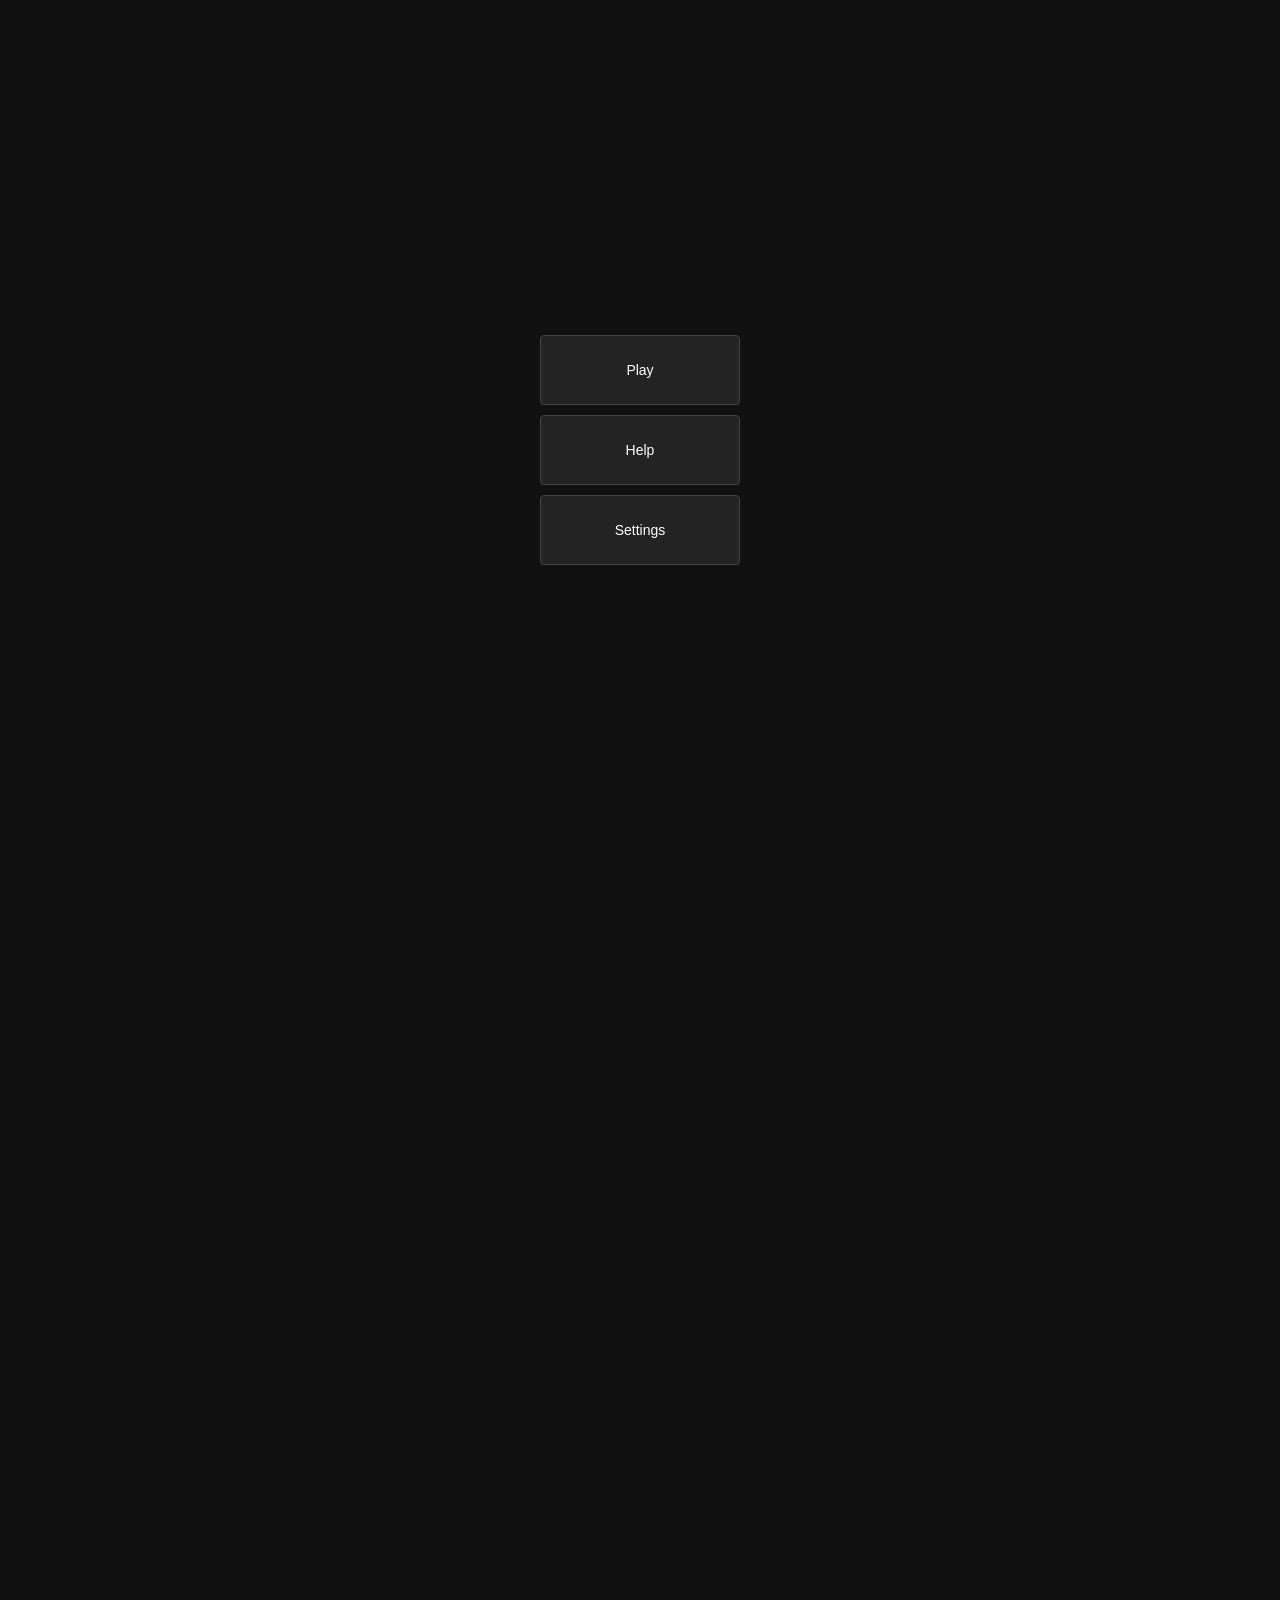
<file: index.html>
<!DOCTYPE html>
<html lang="en">
<head>
<meta charset="UTF-8">
<meta name="viewport" content="width=device-width,initial-scale=1.0,user-scalable=no">
<title>RBP Platformer</title>

<link rel="stylesheet" href="./style.css">
</head>
<body>
<div id="main" class="menu">
	<button onclick="scanLevels()">Play</button>
	<button onclick="helpMenu()">Help</button>
	<button onclick="openSettings()">Settings</button>
</div>
<div id="settingsmenu" class="menu"></div>
<div id="helpModal"></div>
<div id="levels"></div>

<div id="game">
    <canvas id="canvas"></canvas>
    <div id="zInfo">Z: 0</div>
    <button id="back">Levels</button>
</div>

<div id="loading">Loading...</div>

<script src="./js/core.js"></script>
<script src="./js/rbp.js"></script>
<script src="./js/geometry.js"></script>
<script src="./js/physics.js"></script>
<script src="./js/render.js"></script>
<script src="./js/main.js"></script>
<script src="./js/levels.js"></script>
<script src="./js/help.js"></script>
</body>
</html>
</file>
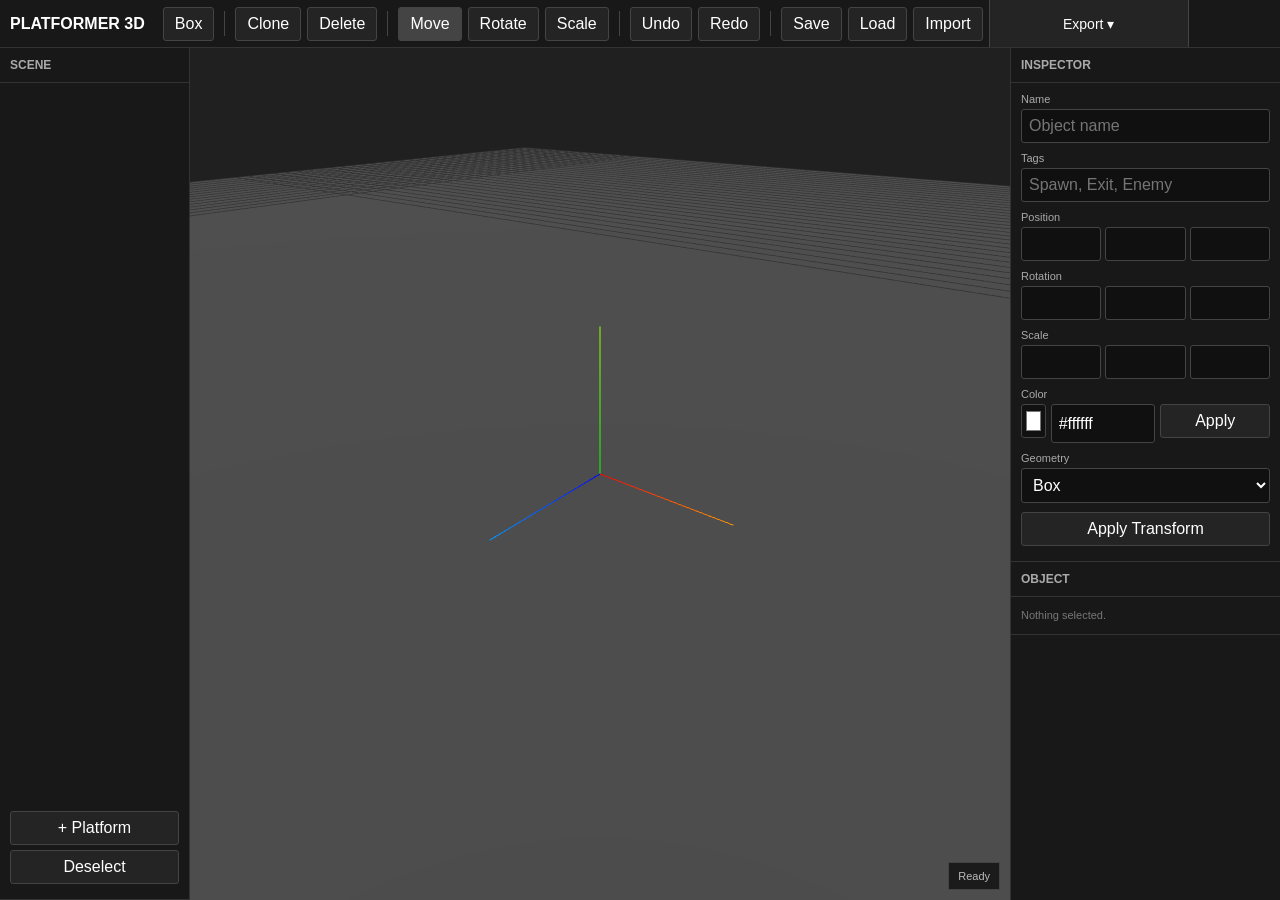
<file: editor/index.html>
<!DOCTYPE html>
<html lang="en">
<head>
<meta charset="UTF-8">
<meta name="viewport" content="width=device-width,initial-scale=1.0,user-scalable=no">
<title>Platformer 3D Editor</title>
<script src="./js/three.js"></script>
<script src="./js/EditorControls.js"></script>
<script src="./js/TransformControls.js"></script>

<link rel="stylesheet" href="../style.css">
</head>
<body>
<div id="app">
    <div id="topbar">
        <div id="title">PLATFORMER 3D</div>

        <button onclick="addBox()">Box</button>

        <div class="separator"></div>

        <button onclick="duplicateSelected()">Clone</button>
        <button onclick="deleteSelected()">Delete</button>

        <div class="separator"></div>

        <button id="translateButton" class="active" onclick="setMode('translate')">Move</button>
        <button id="rotateButton" onclick="setMode('rotate')">Rotate</button>
        <button id="scaleButton" onclick="setMode('scale')">Scale</button>

        <div class="separator"></div>

        <button onclick="undo()">Undo</button>
        <button onclick="redo()">Redo</button>

        <div class="separator"></div>

        <button onclick="saveScene()">Save</button>
        <button onclick="loadScene()">Load</button>
        <button onclick="importScene()">Import</button>

        <div class="menu" id="exportMenu">
            <button class="menu-title" id="exportButton" type="button">Export ▾</button>

            <div class="menu-options" id="exportOptions">
                <button class="menu-option" onclick="exportGeometry()">Export Geometry</button>
                <button class="menu-option" onclick="exportObject()">Export Object</button>
                <button class="menu-option" onclick="exportSceneJSON()">Export Scene</button>
                <button class="menu-option" onclick="exportHRMP()">Export HRMP</button>
                <button class="menu-option" onclick="exportRBP()">Export RBP</button>

                <div class="menu-rule"></div>
                <button class="menu-option" onclick="exportOBJ()">Export OBJ</button>
                <button class="menu-option" onclick="exportSTL()">Export STL</button>
            </div>
        </div>
    </div>

    <div id="workspace">
        <div id="left">
            <div class="panel-title">Scene</div>
            <div id="objects"></div>
            <div class="tool-section">
                <button onclick="addBox()">+ Platform</button>
                <button onclick="clearSelection()">Deselect</button>
            </div>
        </div>

        <div id="center">
            <div id="viewport"></div>

            

            <div id="status">Ready</div>

            <div id="mobileControls">
                <button class="mobile-button" id="camUp">▲</button>
                <button class="mobile-button" id="camLeft">◀</button>
                <button class="mobile-button" id="camForward">●</button>
                <button class="mobile-button" id="camRight">▶</button>
                <button class="mobile-button" id="camDown">▼</button>
            </div>

            <div id="mobileMode">
                <button onclick="setMode('translate')">Move</button>
                <button onclick="setMode('rotate')">Rotate</button>
                <button onclick="setMode('scale')">Scale</button>
            </div>
        </div>

        <div id="right">
            <div class="panel-title">Inspector</div>

            <div class="tool-section">
                <div class="field">
                    <label>Name</label>
                    <input id="nameInput" type="text" placeholder="Object name">
                </div>

                <div class="field">
                    <label>Tags</label>
                    <input id="tagsInput" type="text" placeholder="Spawn, Exit, Enemy">
                </div>

                <div class="field">
                    <label>Position</label>
                    <div class="xyz">
                        <input id="px" type="number" step="0.1">
                        <input id="py" type="number" step="0.1">
                        <input id="pz" type="number" step="0.1">
                    </div>
                </div>

                <div class="field">
                    <label>Rotation</label>
                    <div class="xyz">
                        <input id="rx" type="number" step="1">
                        <input id="ry" type="number" step="1">
                        <input id="rz" type="number" step="1">
                    </div>
                </div>

                <div class="field">
                    <label>Scale</label>
                    <div class="xyz">
                        <input id="sx" type="number" step="0.1">
                        <input id="sy" type="number" step="0.1">
                        <input id="sz" type="number" step="0.1">
                    </div>
                </div>

                <div class="field">
                    <label>Color</label>
                    <div class="color-row">
                        <input id="colorInput" type="color" value="#ffffff">
                        <input id="colorText" type="text" pattern="^#[0-9A-Fa-f]{3}([0-9A-Fa-f]{3})?$" value="#ffffff">
                        <button onclick="applyColor()">Apply</button>
                    </div>
                </div>

                <div class="field">
                    <label>Geometry</label>
                    <select id="geometrySelect" onchange="changeGeometry()">
                        <option value="box">Box</option>
                        <option value="sphere">Sphere</option>
                        <option value="cylinder">Cylinder</option>
                        <option value="plane">Plane</option>
                        <option value="cone">Cone</option>
                        <option value="torus">Torus</option>
                    </select>
                </div>

                <button onclick="applyInspector()">Apply Transform</button>
            </div>

            <div class="panel-title">Object</div>

            <div class="tool-section">
                <div id="objectInfo">Nothing selected.</div>
            </div>
        </div>
    </div>
</div>

<input
    id="fileInput"
    type="file"
    accept=".json,.hrmp.json,.rbp,application/octet-stream,.obj,.stl"
    style="display:none"
>


<script src="./js/editor-core.js"></script>
<script src="./js/editor-scene.js"></script>
<script src="./js/editor-selection.js"></script>
<script src="./js/editor-input.js"></script>
<script src="./js/editor-io.js"></script>
<script src="./js/editor-import.js"></script>
<script src="./js/editor-export.js"></script>
<script src="./js/editor-main.js"></script>
<script src="./js/editor-copypaste.js"></script>
</body>
</html>
</file>
<file: style.css>
* {
    box-sizing: border-box;
}

html,
body {
    margin: 0;
    width: 100%;
    height: 100%;
    overflow: hidden;
    background: #111;
    color: #fff;
    font-family: Arial, Helvetica, sans-serif;
    -webkit-user-select: none;
    user-select: none;
}
.menu {
    display: flex;
    flex-direction: column;
    justify-content: center;
    align-items: center;
    height: 100%;
    gap: 10px;
}

.menu button {
    width: 200px;
    min-height: 70px;
    border: 1px solid #444;
    background: #242424;
    color: #fff;
    border-radius: 4px;
    cursor: pointer;
    font-size: 14px;
}

#levels {
    width: 100%;
    height: 100%;
    display: none;
    grid-template-columns: repeat(auto-fill,minmax(110px,1fr));
    align-content: start;
    gap: 8px;
    padding: 10px;
    overflow-y: auto;
    background: #181818;
}

.level {
    min-height: 70px;
    border: 1px solid #444;
    background: #242424;
    color: #fff;
    border-radius: 4px;
    cursor: pointer;
    font-size: 14px;
}

.level:hover {
    background: #303030;
}

#game {
    display: none;
    width: 100%;
    height: 100%;
    position: relative;
    background: #202020;
}

#canvas {
    display: block;
    width: 100%;
    height: 100%;
    background: #202020;
    touch-action: none;
}

#zInfo {
    position: absolute;
    left: 8px;
    top: 8px;
    padding: 6px 8px;
    background: rgba(0,0,0,.65);
    border: 1px solid #444;
    color: #bbb;
    font-size: 11px;
    pointer-events: none;
}

#back {
    position: absolute;
    right: 8px;
    top: 8px;
    padding: 7px 10px;
    background: #242424;
    color: #fff;
    border: 1px solid #444;
    border-radius: 3px;
    cursor: pointer;
    z-index: 5;
}

#loading {
    position: fixed;
    left: 50%;
    top: 50%;
    transform: translate(-50%,-50%);
    padding: 10px 14px;
    background: rgba(0,0,0,.8);
    border: 1px solid #444;
    color: #bbb;
    font-size: 12px;
    display: none;
    z-index: 20;
}

* {
    box-sizing: border-box;
}

html,
body {
    margin: 0;
    width: 100%;
    height: 100%;
    overflow: hidden;
    font-family: Arial, Helvetica, sans-serif;
    background: #111;
    color: #fff;
    -webkit-user-select: none;
    user-select: none;
    touch-action: none;
}

input,
select {
    -webkit-user-select: text;
    user-select: text;
}

button,
input,
select {
    font: inherit;
}

button {
    background: #242424;
    border: 1px solid #444;
    color: #fff;
    padding: 7px 11px;
    border-radius: 3px;
    cursor: pointer;
    touch-action: manipulation;
}

button:hover {
    background: #303030;
}

button.active {
    background: #444;
}

#app {
    width: 100%;
    height: 100%;
    display: flex;
    flex-direction: column;
}

#topbar {
    height: 48px;
    min-height: 48px;
    background: #181818;
    border-bottom: 1px solid #333;
    display: flex;
    align-items: center;
    padding: 0 10px;
    gap: 6px;
    z-index: 20;
    overflow-x: auto;
    overflow-y: hidden;
    white-space: nowrap;
}

#title {
    font-weight: bold;
    margin-right: 12px;
    white-space: nowrap;
}

.separator {
    width: 1px;
    min-width: 1px;
    height: 25px;
    background: #444;
    margin: 0 4px;
}

.menu {
    position: static;
}

.menu-title {
    display: block;
}

.menu-options {
    display: none;
    position: fixed;
    min-width: 190px;
    background: #202020;
    border: 1px solid #444;
    box-shadow: 0 6px 18px rgba(0,0,0,.45);
    z-index: 99999;
    padding: 4px 0;
}

.menu.open .menu-options {
    display: block;
}

.menu-option {
    display: block;
    width: 100%;
    padding: 9px 13px;
    border: 0;
    border-radius: 0;
    background: transparent;
    text-align: left;
    color: #fff;
}

.menu-option:hover {
    background: #383838;
}

.menu-rule {
    height: 1px;
    background: #3b3b3b;
    margin: 4px 0;
}

#workspace {
    flex: 1;
    min-height: 0;
    display: flex;
}

#left {
    width: 190px;
    min-width: 190px;
    background: #181818;
    border-right: 1px solid #333;
    display: flex;
    flex-direction: column;
    z-index: 10;
}

#center {
    position: relative;
    flex: 1;
    min-width: 0;
    min-height: 0;
    background: #202020;
}

#right {
    width: 270px;
    min-width: 270px;
    background: #181818;
    border-left: 1px solid #333;
    overflow-y: auto;
    z-index: 10;
}

.panel-title {
    padding: 10px;
    font-size: 12px;
    font-weight: bold;
    text-transform: uppercase;
    color: #aaa;
    border-bottom: 1px solid #333;
}

#objects {
    flex: 1;
    overflow-y: auto;
    touch-action: pan-y;
}

.object-item {
    padding: 9px 10px;
    border-bottom: 1px solid #292929;
    cursor: pointer;
    white-space: nowrap;
    overflow: hidden;
    text-overflow: ellipsis;
}

.object-item:hover {
    background: #252525;
}

.object-item.selected {
    background: #383838;
}

.tool-section {
    padding: 10px;
    border-bottom: 1px solid #333;
}

.tool-section button {
    width: 100%;
    margin-bottom: 5px;
}

.tool-grid {
    display: grid;
    grid-template-columns: 1fr 1fr;
    gap: 5px;
}

.tool-grid button {
    width: auto;
}

.field {
    margin-bottom: 9px;
}

.field label {
    display: block;
    color: #aaa;
    font-size: 11px;
    margin-bottom: 4px;
}

.field input,
.field select {
    width: 100%;
    background: #101010;
    color: white;
    border: 1px solid #444;
    padding: 7px;
    border-radius: 3px;
    touch-action: auto;
}

.xyz {
    display: grid;
    grid-template-columns: 1fr 1fr 1fr;
    gap: 4px;
}

.xyz input {
    min-width: 0;
}

#viewport {
    width: 100%;
    height: 100%;
    position: relative;
}

#viewport canvas {
    display: block;
    width: 100%;
    height: 100%;
    touch-action: none;
}

#hint {
    position: absolute;
    left: 10px;
    bottom: 10px;
    background: rgba(0,0,0,.65);
    border: 1px solid #444;
    padding: 7px 9px;
    font-size: 11px;
    color: #bbb;
    pointer-events: none;
    z-index: 5;
}

#status {
    position: absolute;
    right: 10px;
    bottom: 10px;
    background: rgba(0,0,0,.65);
    border: 1px solid #444;
    padding: 7px 9px;
    font-size: 11px;
    color: #bbb;
    pointer-events: none;
    z-index: 5;
}

.color-row {
    display: flex;
    gap: 5px;
}

#colorInput {
    width: 55px;
    height: 34px;
    padding: 2px;
    border: 1px solid #444;
    background: #111;
}

#objectInfo {
    font-size: 11px;
    color: #777;
    line-height: 1.5;
    word-break: break-all;
}

#mobileControls {
    display: none;
    position: absolute;
    left: 12px;
    bottom: 12px;
    width: 150px;
    height: 150px;
    z-index: 15;
    pointer-events: none;
}

.mobile-button {
    position: absolute;
    width: 48px;
    height: 48px;
    padding: 0;
    margin: 0;
    border: 1px solid #666;
    background: rgba(20,20,20,.8);
    font-size: 20px;
    pointer-events: auto;
    touch-action: none;
}

.mobile-button:active {
    background: #444;
}

#camUp {
    left: 51px;
    top: 0;
}

#camDown {
    left: 51px;
    bottom: 0;
}

#camLeft {
    left: 0;
    top: 51px;
}

#camRight {
    right: 0;
    top: 51px;
}

#camForward {
    left: 51px;
    top: 51px;
    font-size: 14px;
}

#mobileMode {
    display: none;
    position: absolute;
    right: 12px;
    bottom: 12px;
    z-index: 15;
    width: 110px;
}

#mobileMode button {
    width: 100%;
    margin-top: 4px;
    pointer-events: auto;
}

@media(max-width:900px) {
    #left {
        width: 145px;
        min-width: 145px;
    }

    #right {
        width: 220px;
        min-width: 220px;
    }

    #title {
        display: none;
    }
}

@media(max-width:700px) {
    #left {
        width: 120px;
        min-width: 120px;
    }

    #right {
        width: 190px;
        min-width: 190px;
    }

    #topbar {
        height: 52px;
        min-height: 52px;
    }

    #hint {
        display: none;
    }

    #mobileControls {
        display: block;
    }

    #mobileMode {
        display: block;
    }
}

@media(max-width:520px) {
    #left {
        width: 105px;
        min-width: 105px;
    }

    #right {
        width: 175px;
        min-width: 175px;
    }

    .panel-title {
        padding: 8px;
    }

    .tool-section {
        padding: 7px;
    }

    button {
        padding: 8px 9px;
    }
}

#helpModal {
    position: fixed;
    inset: 0;
    display: none;
    justify-content: center;
    align-items: center;
    padding: 20px;
    background: rgba(0,0,0,.75);
    z-index: 100000;
}

.help-modal-box {
    position: relative;
    width: min(700px,100%);
    max-height: 85vh;
    background: #181818;
    border: 1px solid #444;
    border-radius: 5px;
    box-shadow: 0 10px 40px rgba(0,0,0,.6);
    overflow: hidden;
}

.help-modal-content {
    max-height: 85vh;
    overflow-y: auto;
    padding: 25px;
    padding-top: 45px;
    color: #ddd;
    font-size: 13px;
    line-height: 1.6;
    user-select: text;
    -webkit-user-select: text;
}

.help-modal-content h2 {
    margin-top: 0;
    color: #fff;
}

.help-modal-close {
    position: absolute;
    right: 10px;
    top: 10px;
    width: 32px;
    height: 32px;
    padding: 0;
    background: #242424;
    border: 1px solid #444;
    color: #fff;
    border-radius: 3px;
    cursor: pointer;
    z-index: 2;
}

.help-modal-close:hover {
    background: #444;
}
.help-modal-content a {
    color: #6ea8ff;
    text-decoration: underline;
    text-underline-offset: 2px;
    cursor: pointer;
}

.help-modal-content a:hover {
    color: #9bc2ff;
}

.help-modal-content a:visited {
    color: #9b8cff;
}
#levelTopbar {
    position: relative;
    left: 0;
    top: 0;
    width: 100%;
    height: 50px;
    display: flex;
    align-items: center;
    gap: 8px;
    padding: 8px 10px;
    background: #181818;
    border-bottom: 1px solid #333;
    z-index: 100;
}

.level-topbar-title {
    font-weight: bold;
    margin-right: auto;
}

#levelTopbar button {
    min-height: 34px;
    padding: 6px 10px;
}

.level-load-error {
    grid-column: 1 / -1;
    padding: 20px;
    text-align: center;
    color: #aaa;
}
</file>
